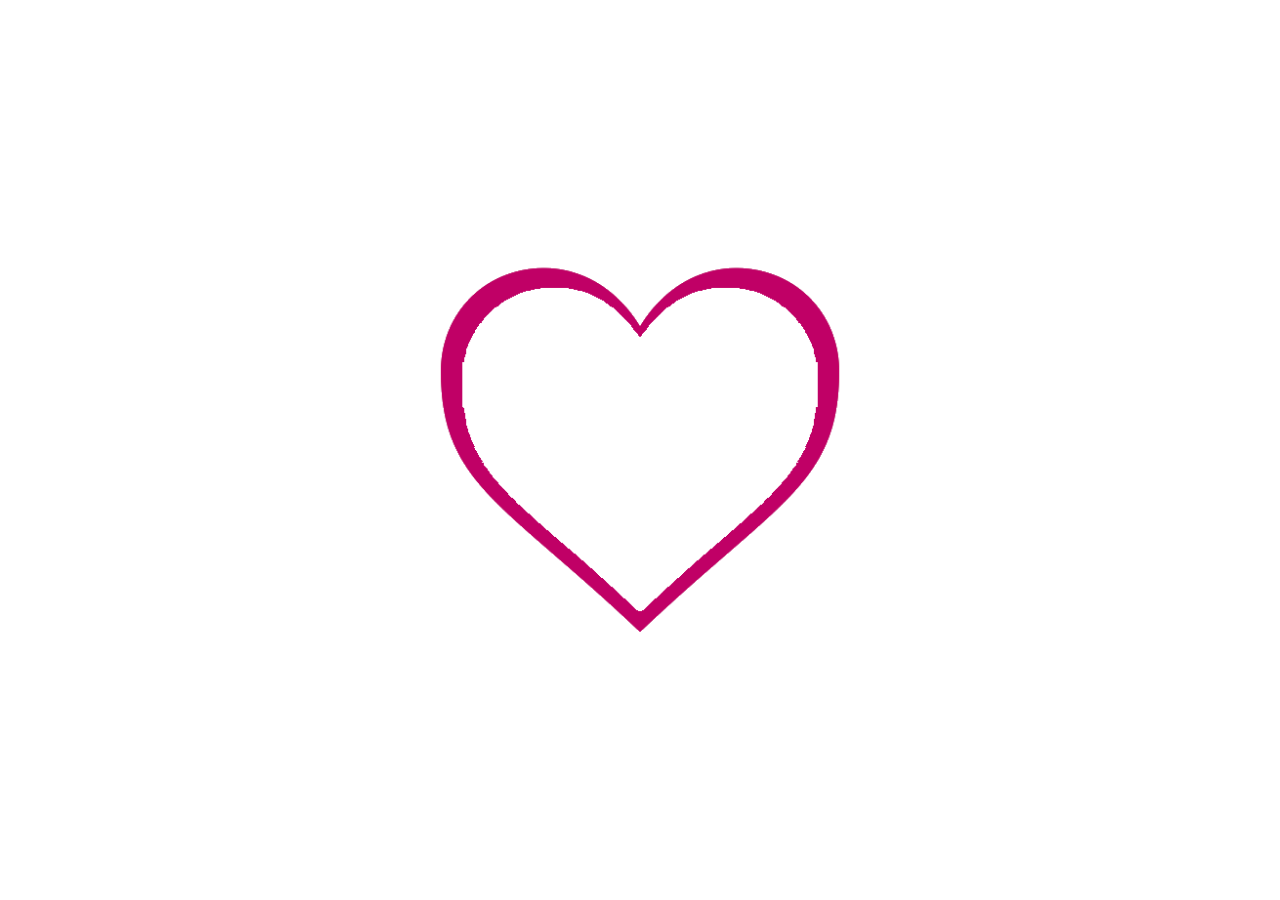
<file: Like-button-WIP/index.html>
<!DOCTYPE html>
<html lang="en">
    <head>
        <meta charset="UTF-8">
        <meta name="viewport" content="width=device-width, initial-scale=1.0">
        <meta http-equiv="X-UA-Compatible" content="ie=edge">
        <title> Change Image using Onclick() event </title>
        <!-- link style.css -->
        <link rel="stylesheet" href ="./style.css"
    </head>
    <body>
        <img id="unliked" src="./unliked.png" alt="" onclick="changeImage()">
        <!-- script to change image -->
        <script>
            function changeImage(){
                let displayImage = document.getElementById('unliked')
                if(displayImage.src.match('./unliked.png')){
                    displayImage.src = "./liked.png"
                }
                else{
                    displayImage.src = "./unliked.png"
                }
            }
        </script>
    </body>
</html>
</file>
<file: Like-button-WIP/style.css>
*{
    margin: 0;
    padding: 0;
    box-sizing: border-box;
}
body{
    min-height:100vh;
    display: flex;
    justify-content: center;
    align-items: center;
}
img{
    width:500px;
    height:500px;
    object-fit: cover;
}
img:hover{
    cursor: pointer; 
}
</file>
